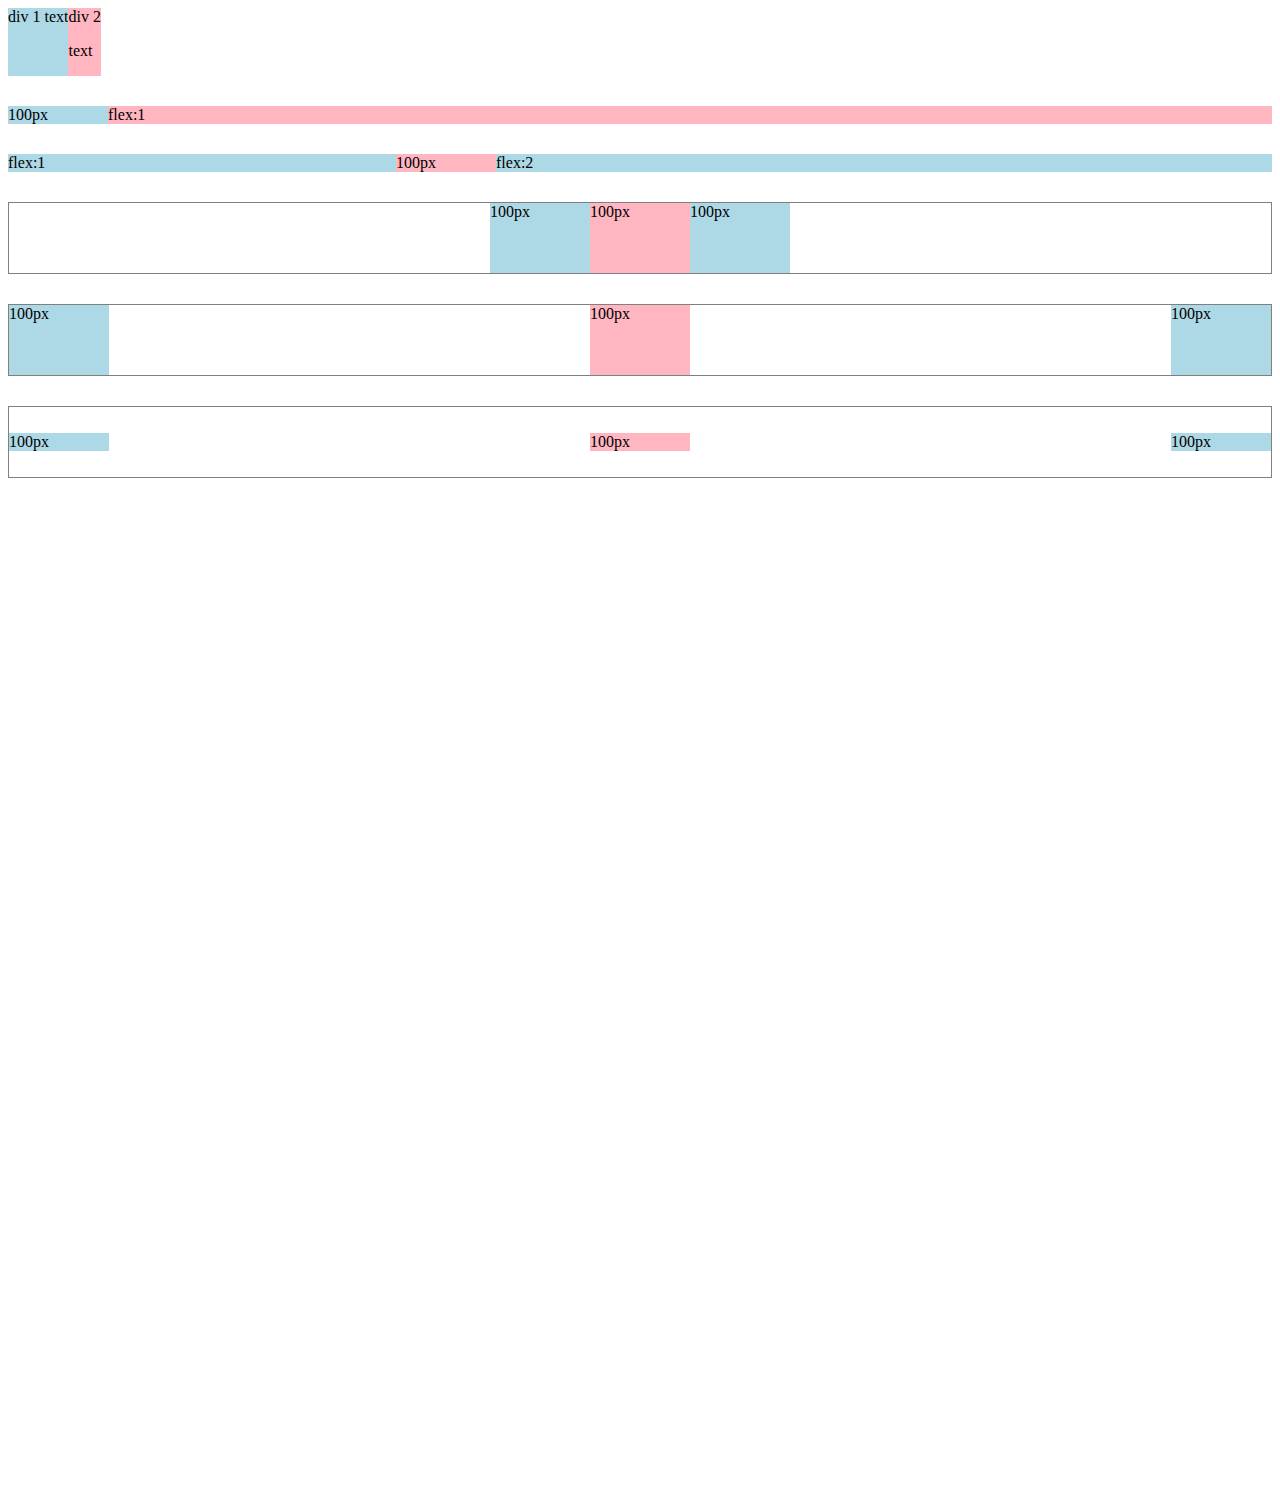
<file: flexbox.html>
<html>
  <head>
    <title>flexbox practice</title>
  </head>
  <body style="padding-bottom: 1000px;">
    <div style="display: flex; flex-direction: row">
      <div style="background-color: lightblue">div 1 text</div>
      <div style="background-color: lightpink">
        div 2
        <p>text</p>
      </div>
    </div>

    <div style="margin-top: 30px; display: flex; flex-direction: row">
      <div style="background-color: lightblue; width: 100px">100px</div>
      <div style="background-color: lightpink; flex: 1">flex:1</div>
    </div>

  </div>

  <div style="margin-top: 30px; display: flex; flex-direction: row;">
    <div style="background-color: lightblue; flex: 1">flex:1</div>
    <div style="background-color: lightpink; width: 100px">100px</div>
    <div style="background-color: lightblue; flex: 2;">flex:2</div>
  </div>

  <div style="margin-top: 30px; display: flex; flex-direction: row; height: 70px; border-width: 1px; border-style: solid; border-color: grey; justify-content: center;">
    <div style="background-color: lightblue; width: 100px;">100px</div>
    <div style="background-color: lightpink; width: 100px">100px</div>
    <div style="background-color: lightblue; width: 100px;">100px</div>
  </div>

  <div style="margin-top: 30px; display: flex; flex-direction: row; height: 70px; border-width: 1px; border-style: solid; border-color: grey; justify-content: space-between;">
    <div style="background-color: lightblue; width: 100px;">100px</div>
    <div style="background-color: lightpink; width: 100px">100px</div>
    <div style="background-color: lightblue; width: 100px;">100px</div>
  </div>

  <div style="margin-top: 30px; display: flex; flex-direction: row; height: 70px; border-width: 1px; border-style: solid; border-color: grey; justify-content: space-between; align-items: center;">
    <div style="background-color: lightblue; width: 100px;">100px</div>
    <div style="background-color: lightpink; width: 100px">100px</div>
    <div style="background-color: lightblue; width: 100px;">100px</div>
  </div>
</body>
  </body> 
</html>
</file>
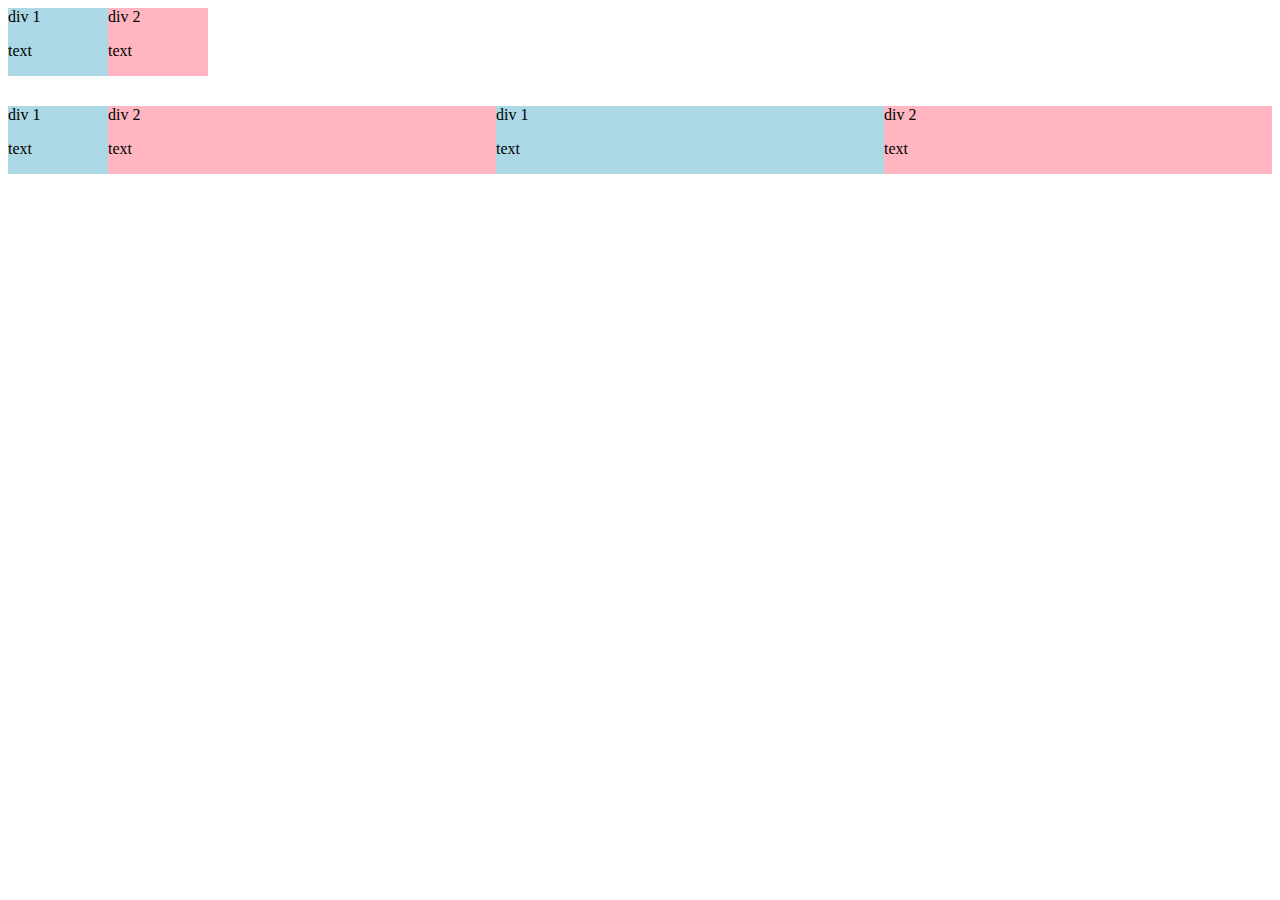
<file: grid.html>
<html>
  <head>
    <title>ronaldo</title>
  </head>
  <body>
    <div style="display: grid; grid-template-columns: 100px 100px">
      <div style="background-color: lightblue">
        div 1
        <p>text</p>
      </div>
      <div style="background-color: lightpink">
        div 2
        <p>text</p>
      </div>
    </div>
    <div
      style="
        display: grid;
        grid-template-columns: 100px 1fr 1fr 1fr;
        margin-top: 30px;
      "
    >
      <div style="background-color: lightblue">
        div 1
        <p>text</p>
      </div>
      <div style="background-color: lightpink">
        div 2
        <p>text</p>
      </div>
      <div style="background-color: lightblue">
        div 1
        <p>text</p>
      </div>
      <div style="background-color: lightpink">
        div 2
        <p>text</p>
      </div>
    </div>
  </body>
</html>
</file>
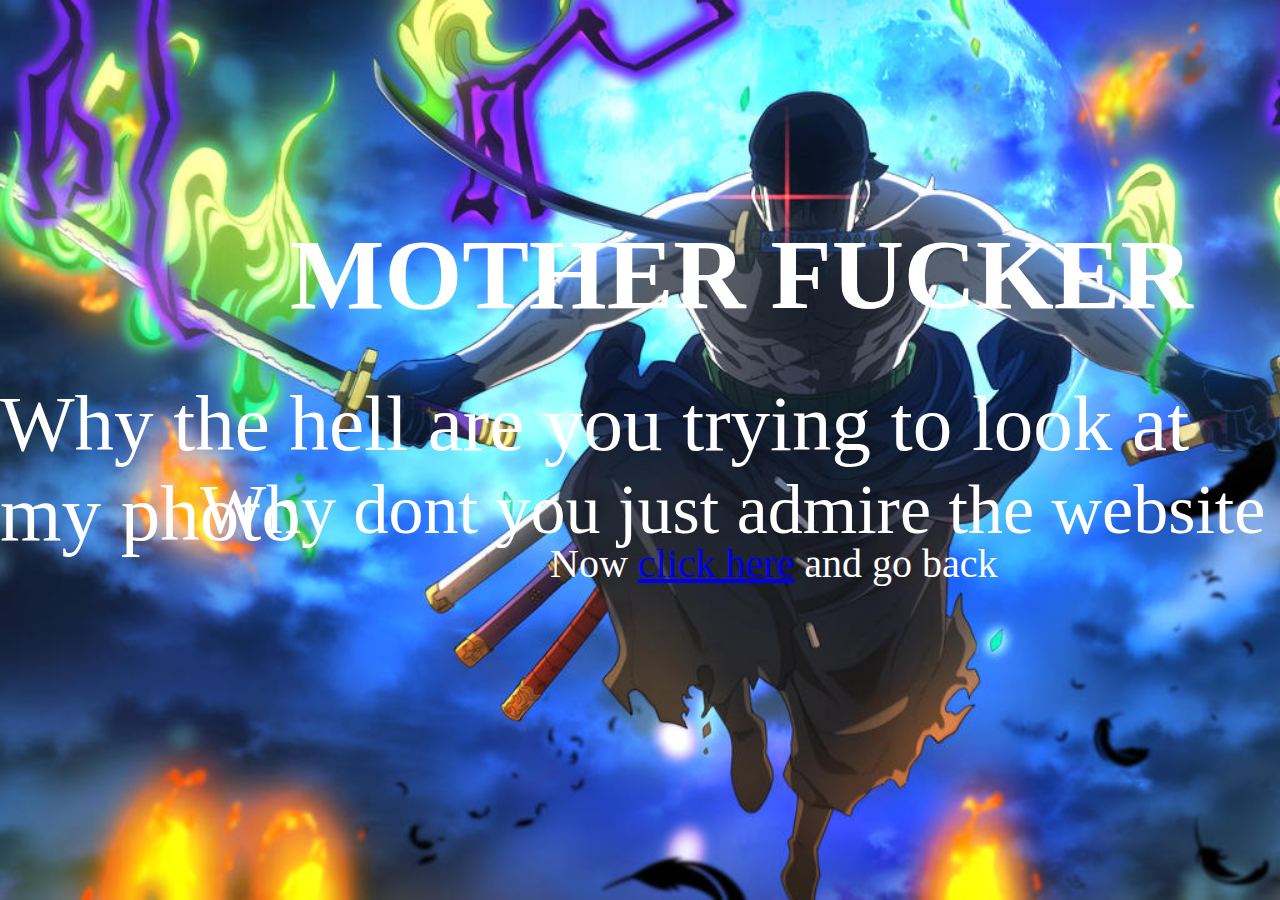
<file: mf.html>
<!DOCTYPE html>
<html lang="en">
  <head>
    <meta charset="UTF-8" />
    <meta name="viewport" content="width=device-width, initial-scale=1.0" />
    <title>U DUMBASS</title>

    <style>
      body {
        margin: 0;
        padding: 0;
      }

      .background-image {
        background-image: url("./channel-pics/Zoro-OP-e1692359435619.webp");
        background-size: cover;
        background-repeat: no-repeat;
        height: 100vh;
        position: relative;
      }

      .mf {
        font-size: 100px;
        color: white;
        position: absolute;
        top: 150px;
        left: 290px;
      }

      .first-pic {
        color: white;
        font-size: 79px;
        position: absolute;
        top: 300px;
      }

      .second-pic {
        color: white;
        font-size: 70px;
        position: absolute;
        top: 400px;
        left: 200px;
      }

      .message {
        color: white;
        position: absolute;
        top: 500px;
        left: 550px;
        font-size: 40px;
      }
    </style>
  </head>
  <body>
    <div class="background-image">
      <h1 class="mf">MOTHER FUCKER</h1>
      <p class="first-pic">Why the hell are you trying to look at my photo</p>
      <p class="second-pic">Why dont you just admire the website</p>
      <p class="message">
        Now <a href="index.html">click here</a> and go back
      </p>
    </div>
  </body>
</html>
</file>
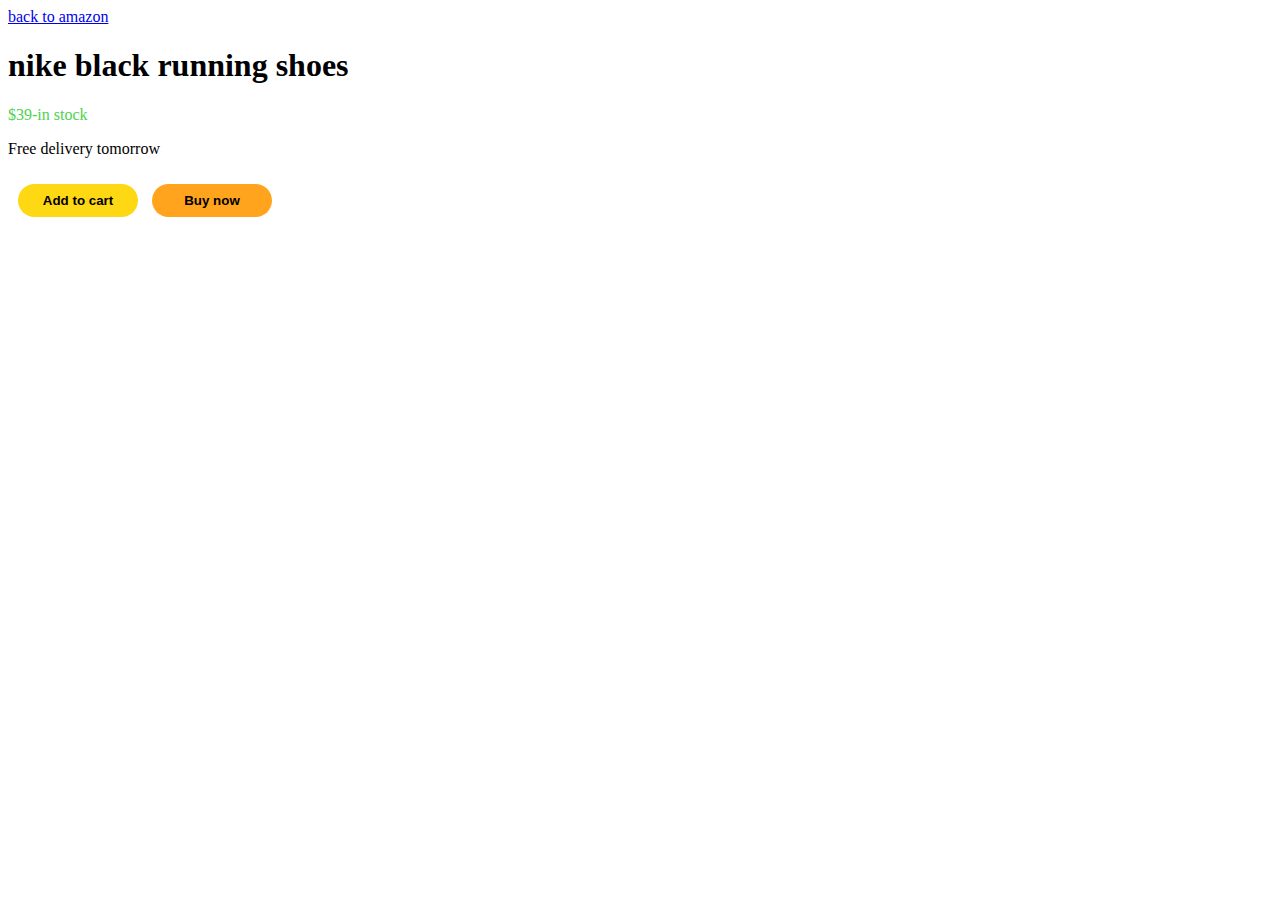
<file: practice/bottons.html>
<!DOCTYPE html>
<html lang="en">
  <head>
    <meta charset="UTF-8" />
    <meta name="viewport" content="width=device-width, initial-scale=1.0" />
    <title>buttons</title>
    <link rel="stylesheet" href="company/index.css" />
    <style></style>
  </head>
  <body>
    <a href="https://amazon.com" target="_blank">back to amazon</a>
    <h1>nike black running shoes</h1>
    <p class="price">$39-in stock</p>
    <p>Free delivery tomorrow</p>
    <button class="cart">Add to cart</button>
    <a href="https://google.com" target="_blank"
      ><button class="buy">Buy now</button></a
    >
  </body>
</html>
</file>
<file: practice/company/index.css>
.price {
    color: rgb(77, 210, 77);
  }
  .cart {
    border: none;
    background-color: rgb(255, 216, 20);
    border-radius: 50px;
    height: 33px;
    width: 120px;
    font-weight: bold;
    margin: 10px;
    cursor: pointer;
    transition: box-shadow 0.17s;
    transition: background-color 0.8s;
  }
  .cart:hover {
    box-shadow: 3px 3px 10px rgba(0, 0, 0, 0.12);
  }
  .cart:active {
    color: rgb(255, 261, 20);
    background-color: black;
  }
  .buy {
    border-radius: 50px;
    background-color: rgb(255, 164, 28);
    height: 33px;
    width: 120px;
    font-weight: bold;
    border: none;
    cursor: pointer;
    transition: opacity 0.2s;
    transition: box-shadow 0.15s;
  }
  .buy:hover {
    opacity: 0.8;
    box-shadow: 5px 5px 10px rgba(0, 0, 0, 0.15);
  }
  .buy:active {
    opacity: 0.5;
  }
</file>
